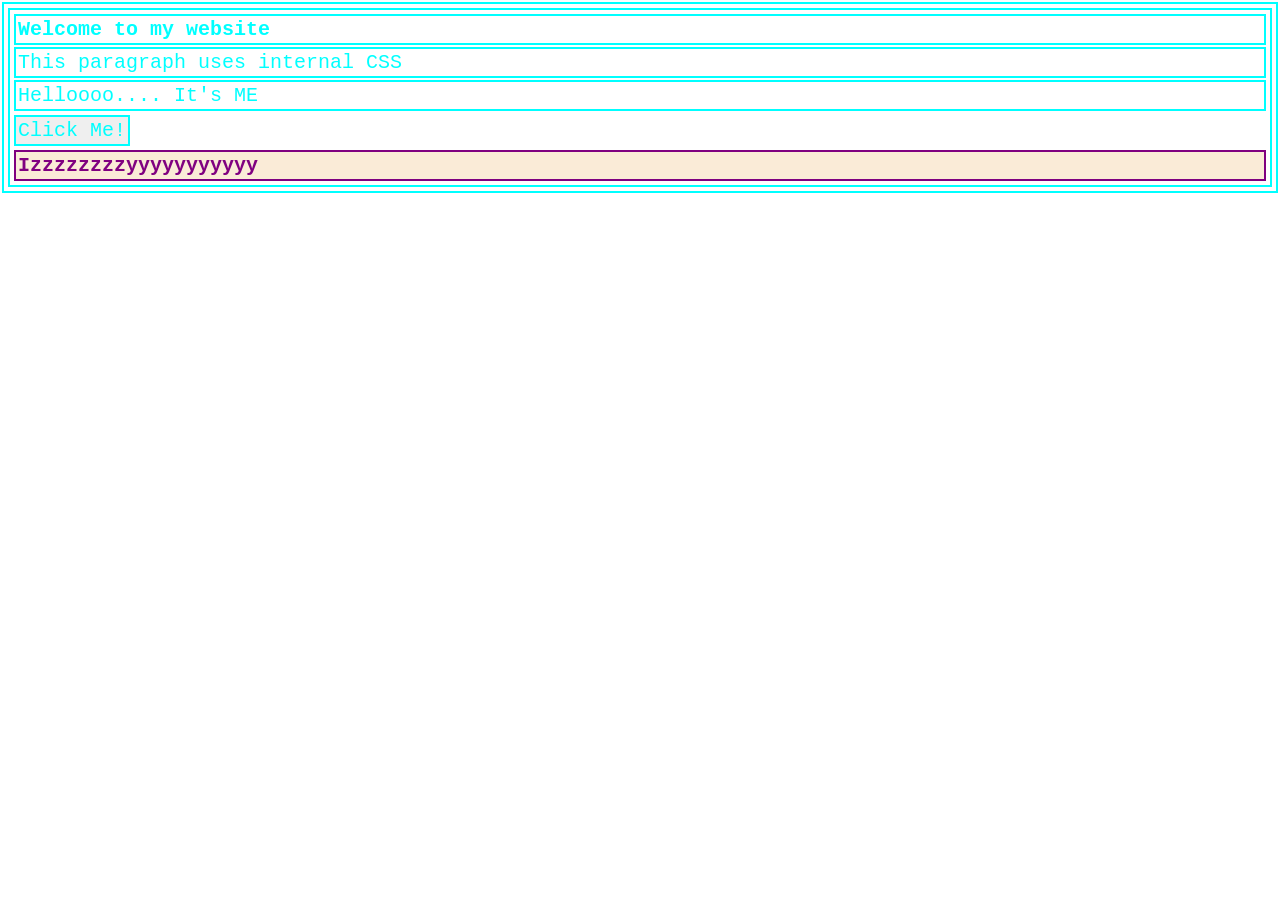
<file: external.html>
<!DOCTYPE html>
<html lang="en">
<head>
    <meta charset="UTF-8">
    <meta name="viewport" content="width=device-width, initial-scale=1.0">
    <title>Document</title>
    <link rel="stylesheet" href="style.css">
</head>
<body>
     <h1>Welcome to my website</h1>
    <p>This paragraph uses internal CSS</p>
    <p>Helloooo.... It's ME</p>
    <button>Click Me!</button>
    <h1 style="color: purple;background-color: antiquewhite;"> Izzzzzzzzyyyyyyyyyyy</h1>
</body>
</html>
</file>
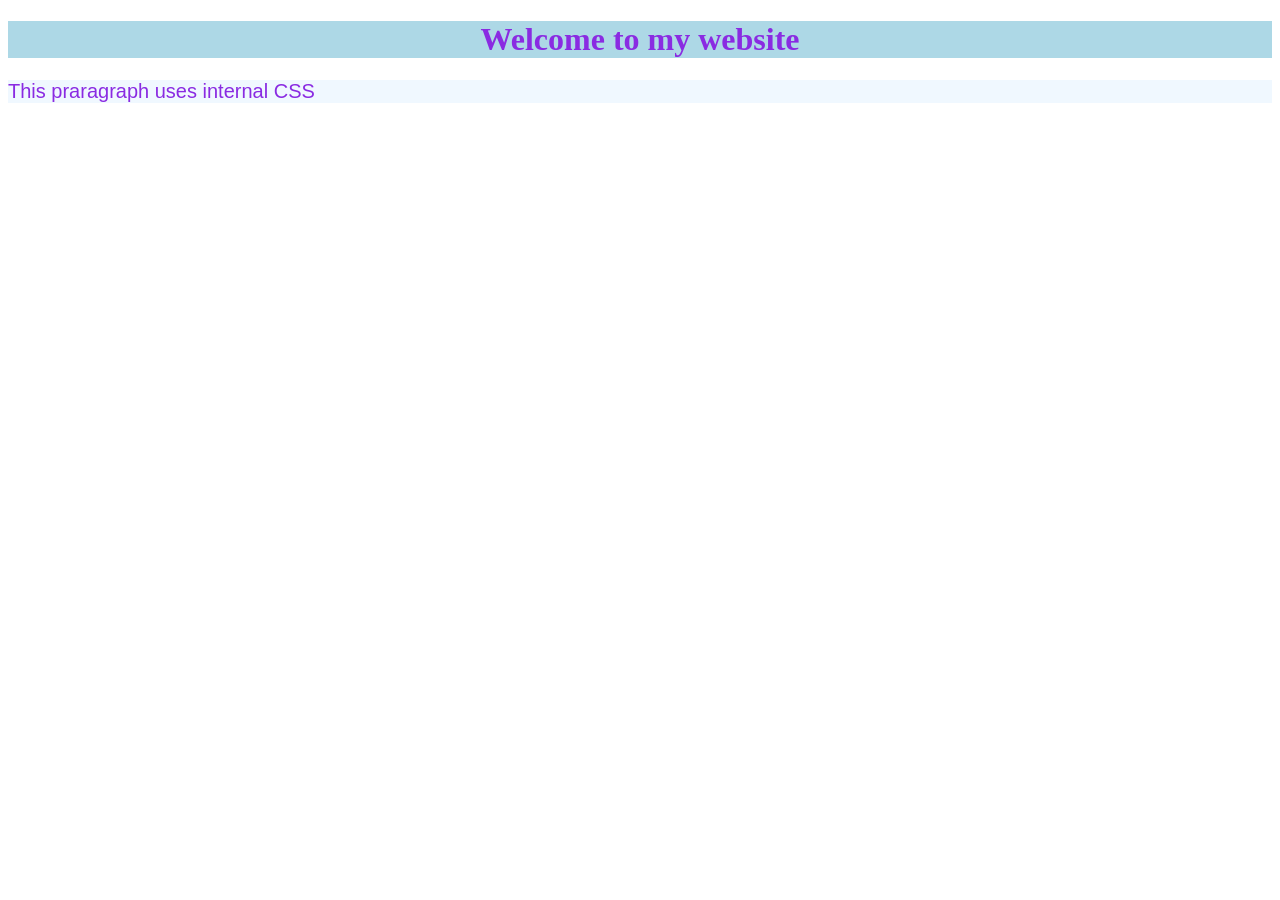
<file: inline.html>
<!DOCTYPE html>
<html lang="en">
<head>
    <meta charset="UTF-8">
    <meta name="viewport" content="width=device-width, initial-scale=1.0">
    <title>Document</title>
</head>
<body>
    <h1 style="color: blueviolet;background-color: lightblue;text-align: center;">Welcome to my website</h1>
    <p style="color: blueviolet;font-size: 20px;background-color: aliceblue;font-family: Arial, Helvetica, sans-serif;">This praragraph uses internal CSS</p>
</body>
</html>
</file>
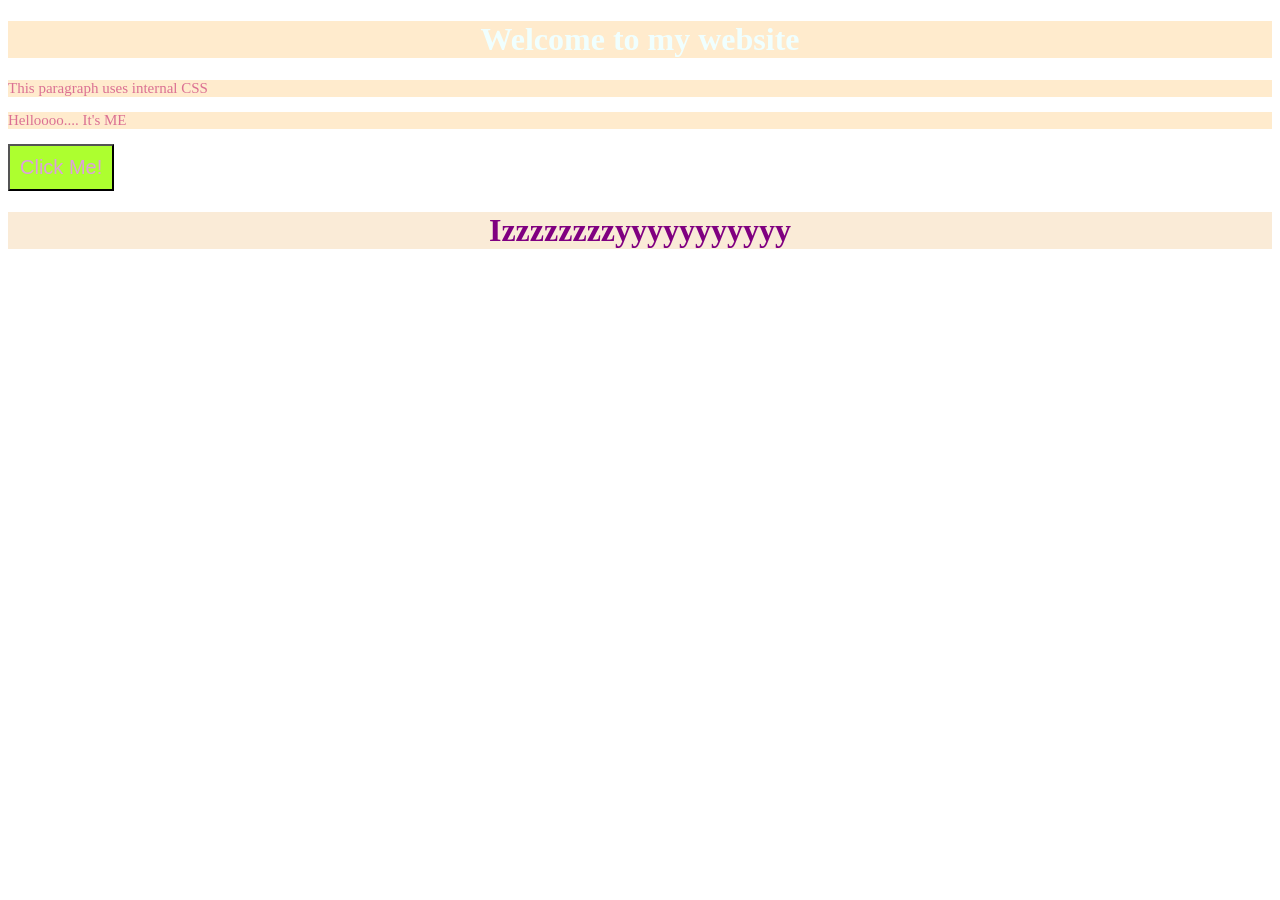
<file: internal.html>
<!DOCTYPE html>
<html lang="en">
<head>
    <meta charset="UTF-8">
    <meta name="viewport" content="width=device-width, initial-scale=1.0">
    <title>Document</title>
    <style>
        h1{
            color: azure;background-color: blanchedalmond;text-align: center;
        }
        p{
            color: palevioletred;background-color: blanchedalmond;font-size: 15px;
        }
        button{
            color: plum;padding: 10px;font-size: 20px;background-color: greenyellow;
        }
    </style>
</head>
<body>
    <h1>Welcome to my website</h1>
    <p>This paragraph uses internal CSS</p>
    <p>Helloooo.... It's ME</p>
    <button>Click Me!</button>
    <h1 style="color: purple;background-color: antiquewhite;"> Izzzzzzzzyyyyyyyyyyy</h1>
</body>
</html>
</file>
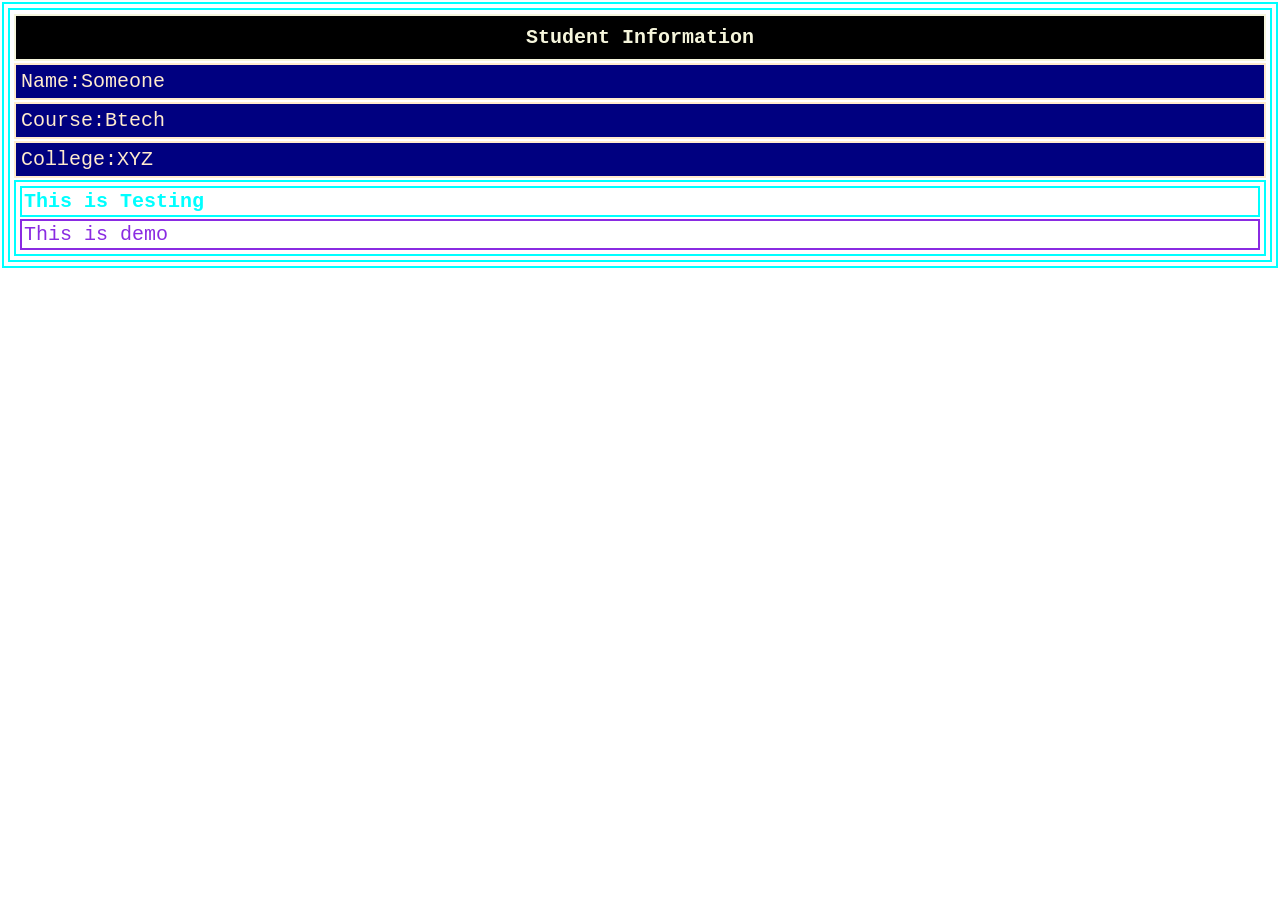
<file: selector.html>
<!DOCTYPE html>
<html lang="en">
<head>
    <meta charset="UTF-8">
    <meta name="viewport" content="width=device-width, initial-scale=1.0">
    <title>Document</title>
    <link rel="stylesheet" href="style.css">
</head>
<body>
    <h1 id="main-heading">Student Information</h1>
    <p class="student">Name:Someone</p>
    <p class="student">Course:Btech</p>
    <p class="student">College:XYZ</p>
    <div class="demo">
        <h1>This is Testing</h1>
        <p>This is demo</p>
    </div>
</body>
</html>

<!-- id= automatic link -->
</file>
<file: style.css>
/* button{
            color: plum;padding: 10px;
            font-size: 20px;
            background-color: greenyellow;
        }
h1{
    color: azure;
    font-family: 'Franklin Gothic Medium', 'Arial Narrow', Arial, sans-serif;
    background-color: black;
}  */
*{
    margin:2px ;
    padding: 2px;
    font-family: 'Courier New', Courier, monospace;
    font-size: 20px;
    border: 2px solid;
    color: aqua;
}

#main-heading{
    color: beige;
    padding: 10px;
    text-align: center;
    background-color: black;
}

/* class selector */
.student{
    color: blanchedalmond;
    padding: 5px;
    background-color: navy;
}

.demo p{
    color: blueviolet;
}
</file>
